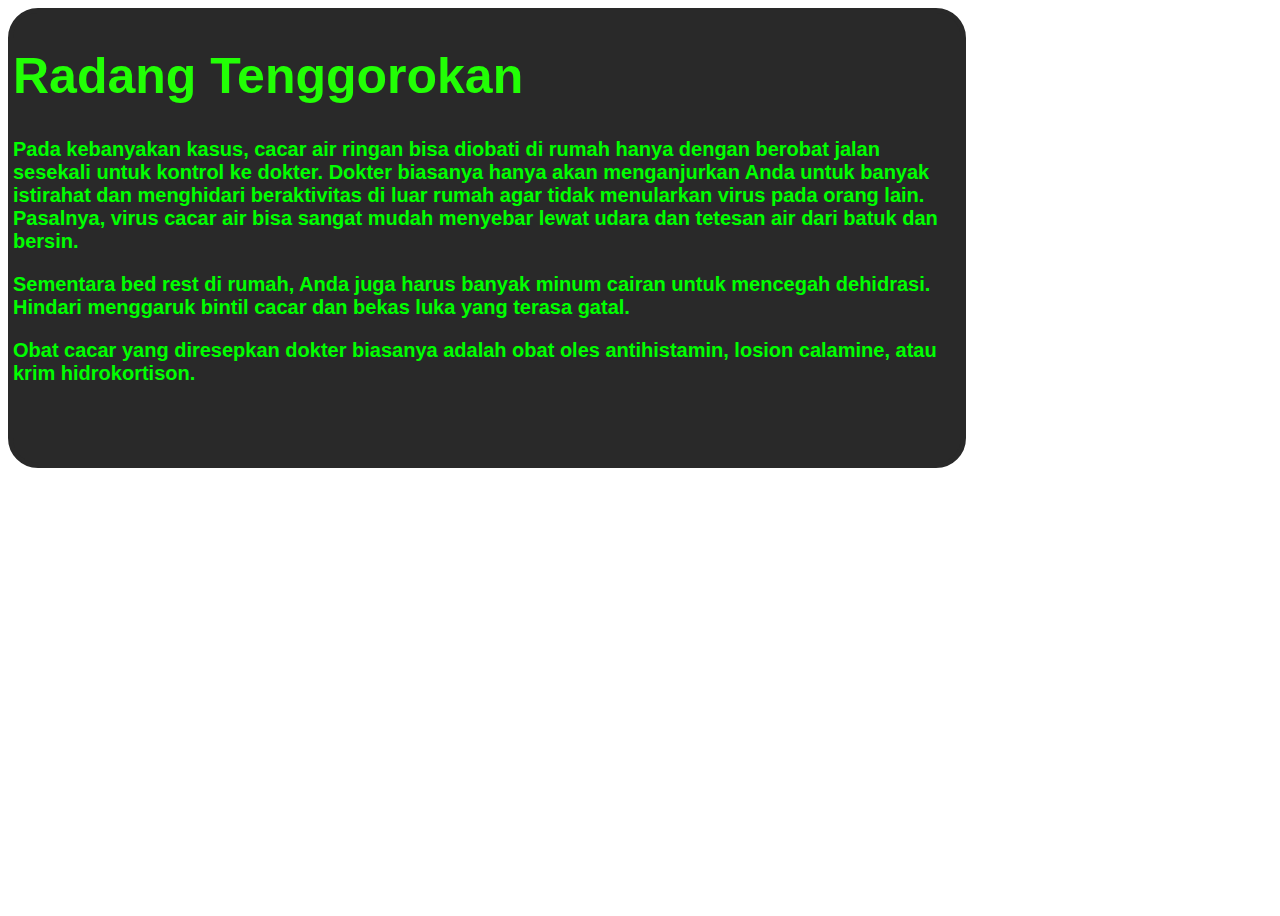
<file: cacar.html>
<html lang="en">
<head>
    <meta charset="UTF-8">
    <meta http-equiv="X-UA-Compatible" content="IE=edge">
    <meta name="viewport" content="width=device-width, initial-scale=1.0">
    <title>Document</title>
    <link rel="stylesheet" href="style.css">
</head>
<body>
        <div class="navigationpenyakit">
            <h1 class="penyakit1">Radang Tenggorokan</h1>
            <h3 class="penyakit2">Pada kebanyakan kasus, cacar air ringan bisa diobati di rumah hanya dengan berobat jalan sesekali untuk kontrol ke dokter. Dokter biasanya hanya akan menganjurkan Anda untuk banyak istirahat dan menghidari beraktivitas di luar rumah agar tidak menularkan virus pada orang lain. Pasalnya, virus cacar air bisa sangat mudah menyebar lewat udara dan tetesan air dari batuk dan bersin.
            </h3>
            <h3 class="penyakit2">
                Sementara bed rest di rumah, Anda juga harus banyak minum cairan untuk mencegah dehidrasi. Hindari menggaruk bintil cacar dan bekas luka yang terasa gatal.
            </h3>
            <h3 class="penyakit2">
                Obat cacar yang diresepkan dokter biasanya adalah obat oles antihistamin, losion calamine, atau krim hidrokortison. </h3>
</div>
</body>
</html>
</file>
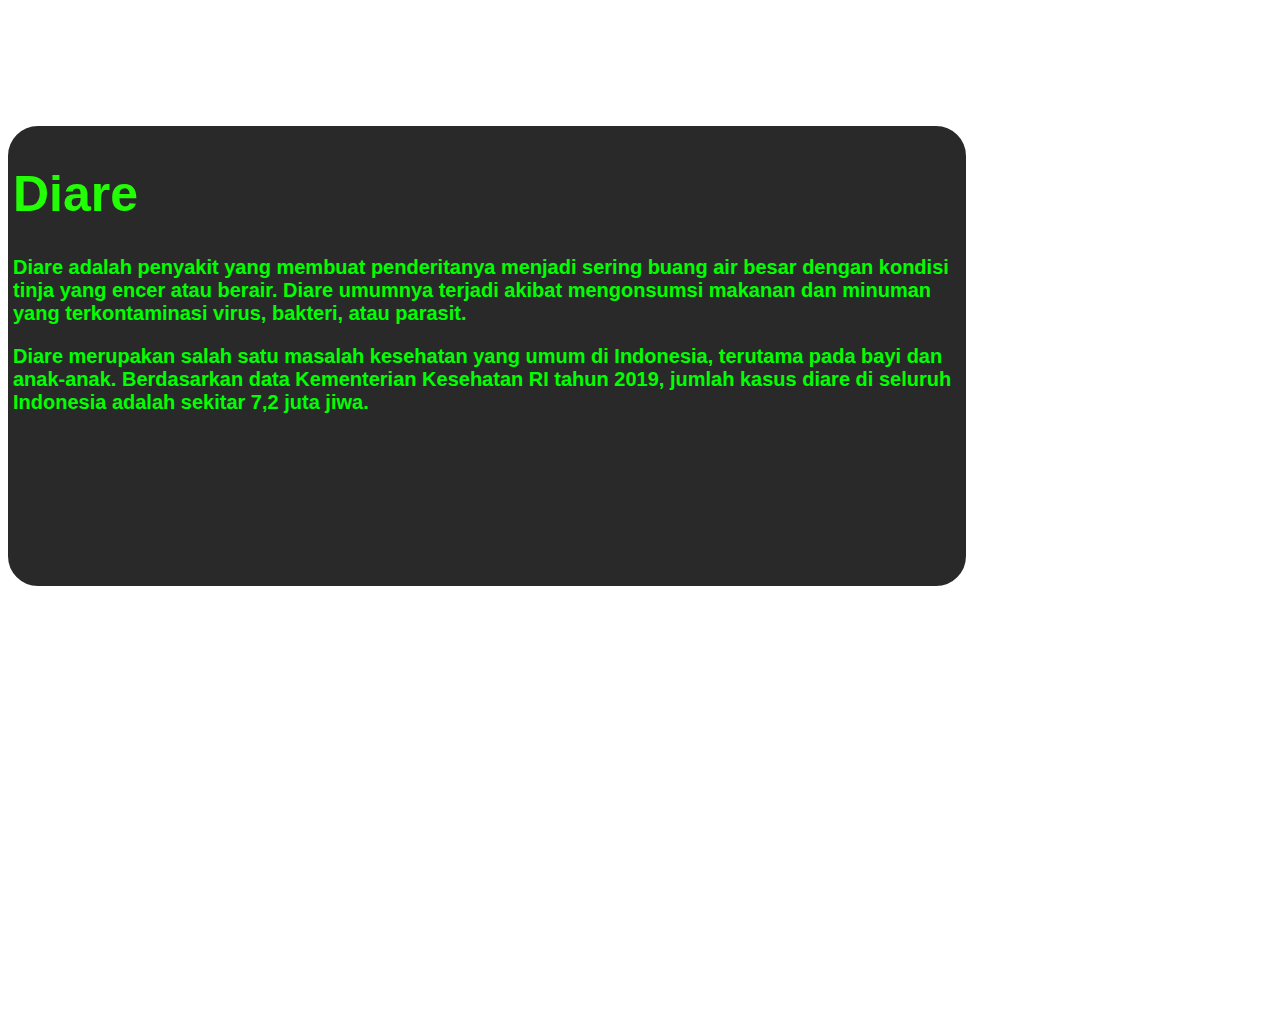
<file: diare.html>
<html lang="en">
<head>
    <meta charset="UTF-8">
    <meta http-equiv="X-UA-Compatible" content="IE=edge">
    <meta name="viewport" content="width=device-width, initial-scale=1.0">
    <title>Document</title>
    <link rel="stylesheet" href="style.css">
</head>
<body>
    <div class="containerpenyakit">
        <div class="navigationpenyakit">
            <h1 class="penyakit1">Diare</h1>
            <h3 class="penyakit2">Diare adalah penyakit yang membuat penderitanya menjadi sering buang air besar dengan kondisi tinja yang encer atau berair. 
                Diare umumnya terjadi akibat mengonsumsi makanan dan minuman yang terkontaminasi virus, bakteri, atau parasit.</h3>
            <h3 class="penyakit2">Diare merupakan salah satu masalah kesehatan yang umum di Indonesia, terutama pada bayi dan anak-anak. 
                Berdasarkan data Kementerian Kesehatan RI tahun 2019, jumlah kasus diare di seluruh Indonesia adalah sekitar 7,2 juta jiwa.</h3>
        </div>
    </div>
</body>
</html>
</file>
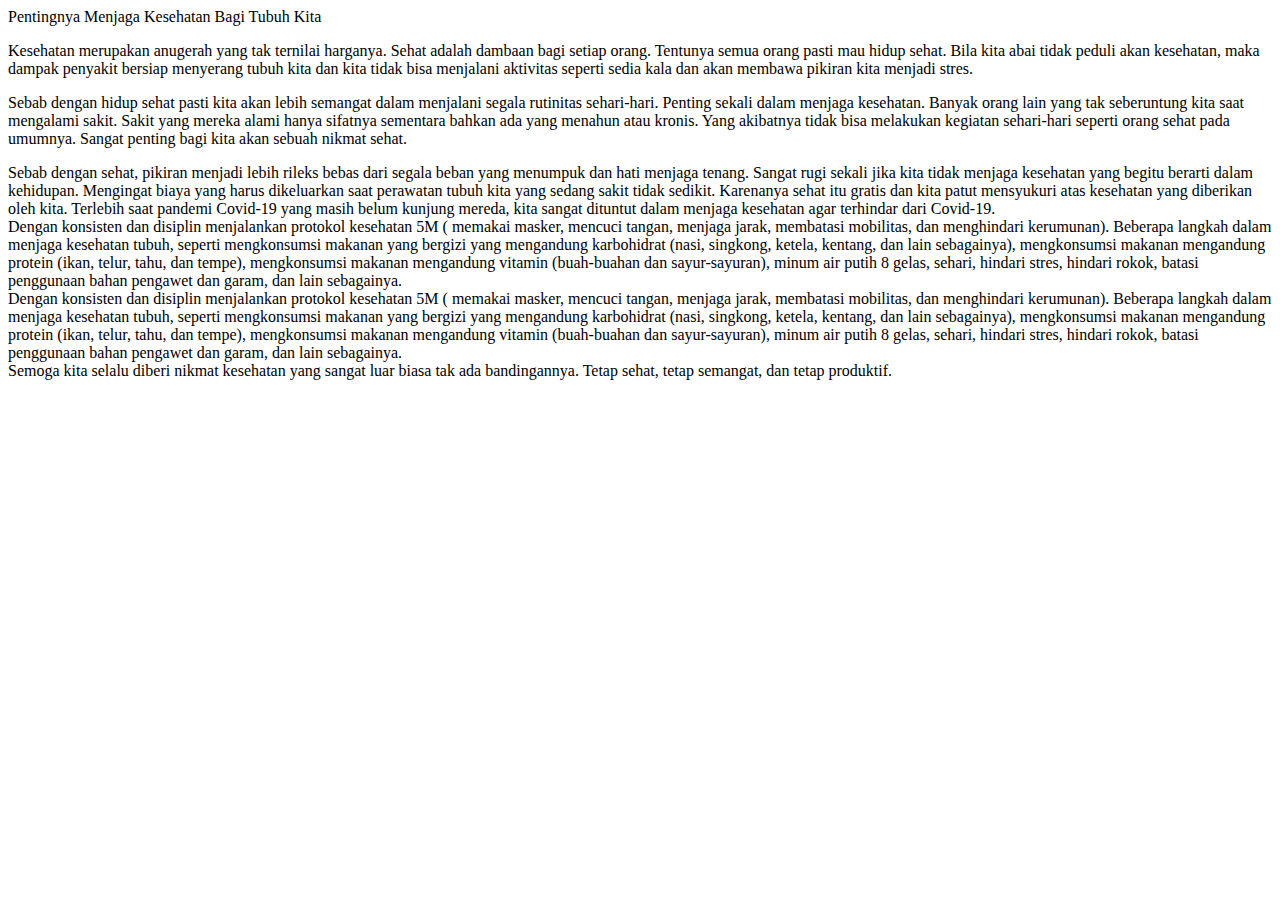
<file: hal1.html>
<html lang="en">
<head>
    <meta charset="UTF-8">
    <meta http-equiv="X-UA-Compatible" content="IE=edge">
    <meta name="viewport" content="width=device-width, initial-scale=1.0">
    <title>Document</title>
</head>
<body>
<div class="containerkesehatan">
<div class="textkesehatan1">Pentingnya Menjaga Kesehatan Bagi Tubuh Kita</div>
<p class="textkesehatan2">
    Kesehatan merupakan anugerah yang tak ternilai harganya. Sehat adalah dambaan bagi setiap orang. 
    Tentunya semua orang pasti mau hidup sehat. Bila kita abai tidak peduli akan kesehatan, maka dampak penyakit bersiap menyerang tubuh kita dan 
    kita tidak bisa menjalani aktivitas seperti sedia kala dan akan membawa pikiran kita menjadi stres.
</p>
<p class="textkesehatan2">
    Sebab dengan hidup sehat pasti kita akan lebih semangat dalam menjalani segala rutinitas sehari-hari. 
    Penting sekali dalam menjaga kesehatan. Banyak orang lain yang tak seberuntung kita saat mengalami sakit.

    Sakit yang mereka alami hanya sifatnya sementara bahkan ada yang menahun atau kronis. 
    Yang akibatnya tidak bisa melakukan kegiatan sehari-hari seperti orang sehat pada umumnya. 
    Sangat penting bagi kita akan sebuah nikmat sehat.
</p>
<div class="textkesehatan2">
    Sebab dengan sehat, pikiran menjadi lebih rileks bebas dari segala beban yang menumpuk dan hati menjaga tenang. 
    Sangat rugi sekali jika kita tidak menjaga kesehatan yang begitu berarti dalam kehidupan.

    Mengingat biaya yang harus dikeluarkan saat perawatan tubuh kita yang sedang sakit tidak sedikit. 
    Karenanya sehat itu gratis dan kita patut mensyukuri atas kesehatan yang diberikan oleh kita.
    Terlebih saat pandemi Covid-19 yang masih belum kunjung mereda, kita sangat dituntut dalam menjaga kesehatan agar terhindar dari Covid-19.
</div>
<div class="textkesehatan2">
    Dengan konsisten dan disiplin menjalankan protokol kesehatan 5M 
    ( memakai masker, mencuci tangan, menjaga jarak, membatasi mobilitas, dan menghindari kerumunan).

    Beberapa langkah dalam menjaga kesehatan tubuh, seperti mengkonsumsi makanan yang bergizi yang mengandung karbohidrat 
    (nasi, singkong, ketela, kentang, dan lain sebagainya), mengkonsumsi makanan mengandung protein (ikan, telur, tahu, dan tempe), 
    mengkonsumsi makanan mengandung vitamin (buah-buahan dan sayur-sayuran), minum air putih 8 gelas, sehari, hindari stres, hindari rokok, 
    batasi penggunaan bahan pengawet dan garam, dan lain sebagainya.
</div>
<div class="textkesehatan2">
    Dengan konsisten dan disiplin menjalankan protokol kesehatan 5M 
    ( memakai masker, mencuci tangan, menjaga jarak, membatasi mobilitas, dan menghindari kerumunan).

    Beberapa langkah dalam menjaga kesehatan tubuh, seperti mengkonsumsi makanan yang bergizi yang mengandung karbohidrat 
    (nasi, singkong, ketela, kentang, dan lain sebagainya), mengkonsumsi makanan mengandung protein (ikan, telur, tahu, dan tempe), 
    mengkonsumsi makanan mengandung vitamin (buah-buahan dan sayur-sayuran), minum air putih 8 gelas, sehari, hindari stres, hindari rokok, 
    batasi penggunaan bahan pengawet dan garam, dan lain sebagainya.
</div>
<div class="textkesehatan2">
    Semoga kita selalu diberi nikmat kesehatan yang sangat luar biasa tak ada bandingannya. 
    Tetap sehat, tetap semangat, dan tetap produktif.
</div>

<div class="textkesehatan2">
    
</div>
<div class="textkesehatan2">
    
</div>
</div>

</body>
</html>
</file>
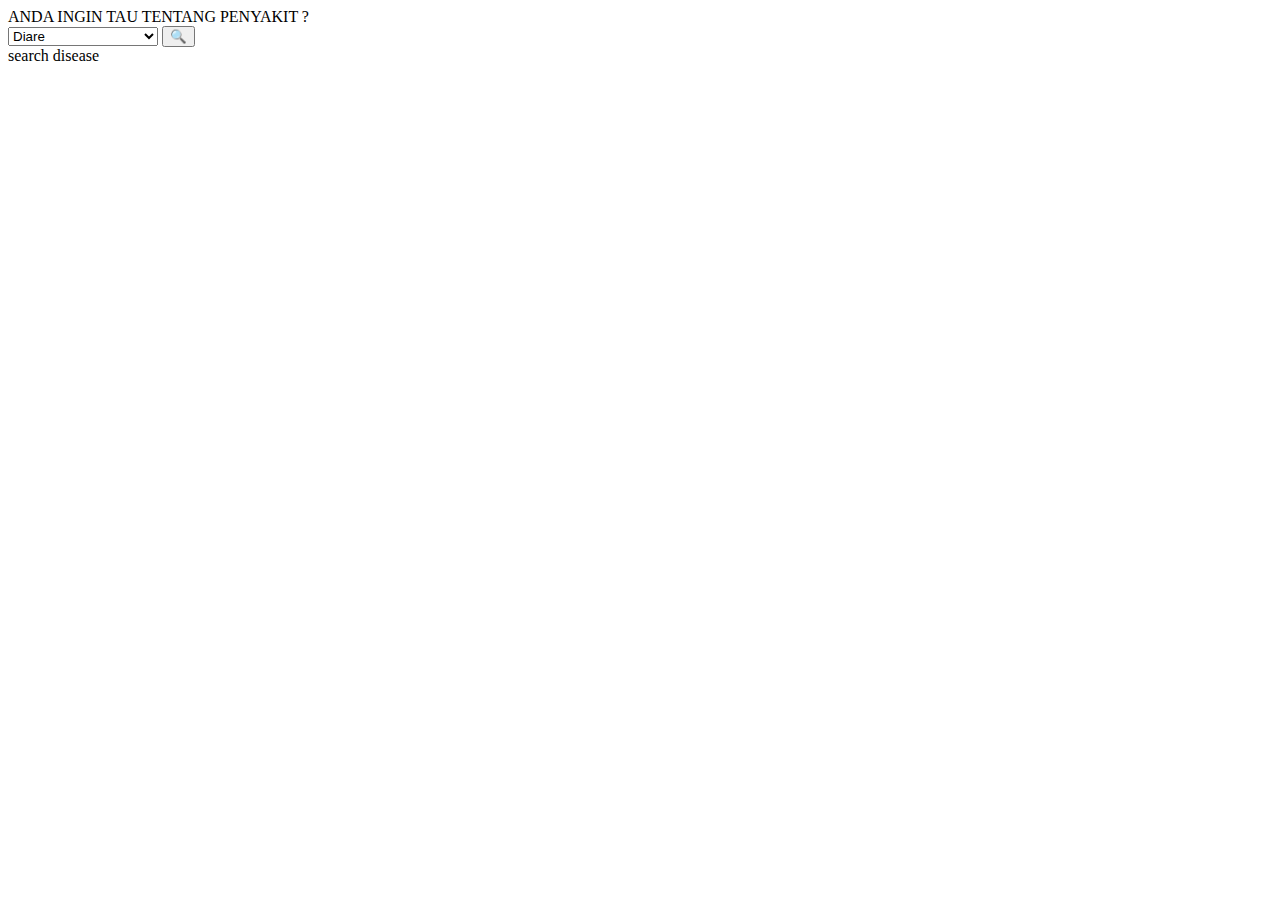
<file: hal2.html>
<html lang="en">
<head>
    <meta charset="UTF-8">
    <meta http-equiv="X-UA-Compatible" content="IE=edge">
    <meta name="viewport" content="width=device-width, initial-scale=1.0">
    <title>Document</title>
    <script src="jquery.js" type="text/javascript"></script>
    <script type="text/javascript">
        function setTampil(){
            var materi = $('#materi').val();
            if (materi == "diare")
                $("#hasil").load('diare.html');
            else if (materi == "tipes")
                $("#hasil").load('tipes.html');
            else if (materi == "radang")
                $("#hasil").load('radang.html');
            else if (materi == "maag")
                $("#hasil").load('maag.html');
            else if (materi == "cacar")
                $("#hasil").load('cacar.html');
            else
                $("#hasil").load('');
        }
    </script>
</head>
<body>
    <div class="containerkesehatan">
    <div class="text3">ANDA INGIN TAU TENTANG PENYAKIT ?</div>
    <div class="search-box">
    <select name="" id="materi" class="search-txt">
        <option value="diare">Diare</option>
        <option value="tipes">Tipes</option>
        <option value="radang">Radang Tenggorokan</option>
        <option value="maag">Maag</option>
        <option value="cacar">Cacar Air</option>
    </select>
        <button class="search-btn" href="#" onclick="setTampil();">🔍</button>
    </div>
    <div class="text4">search disease</div>
    </div>
    
</body>
</html>
</file>
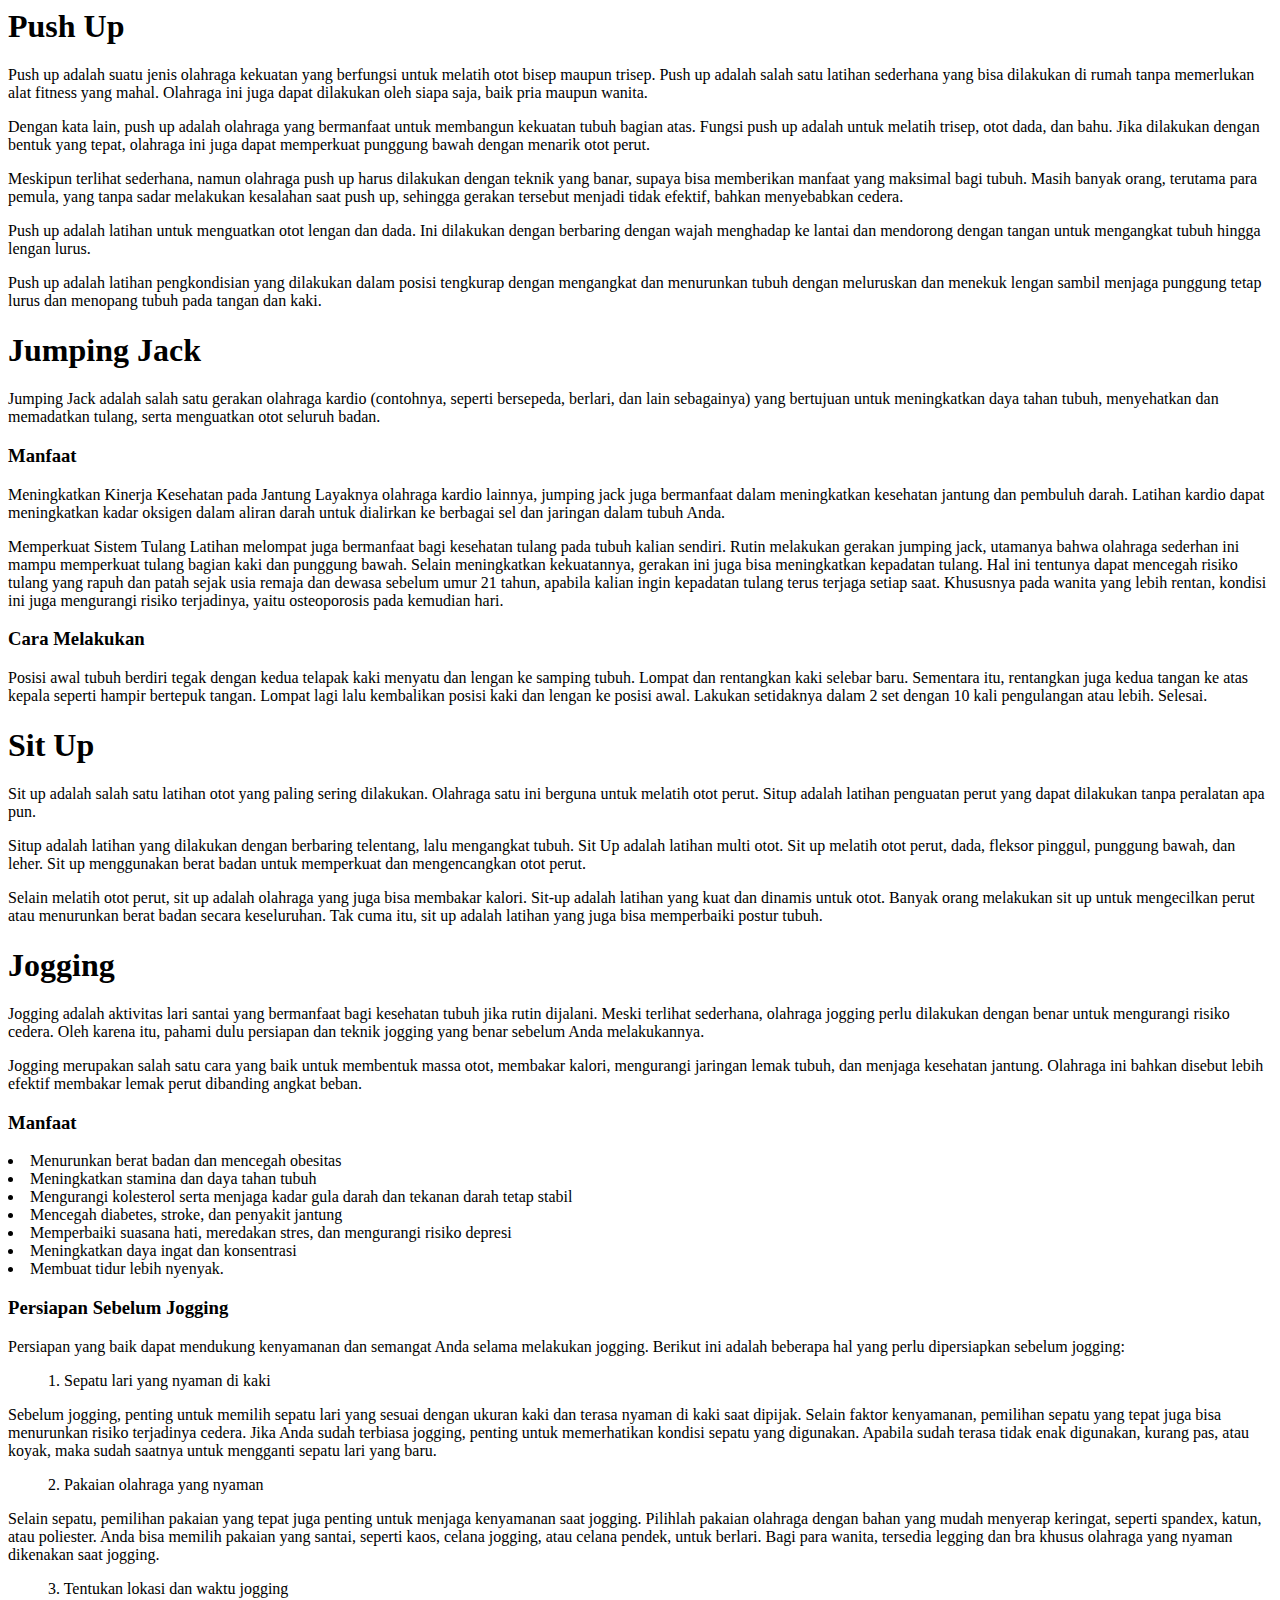
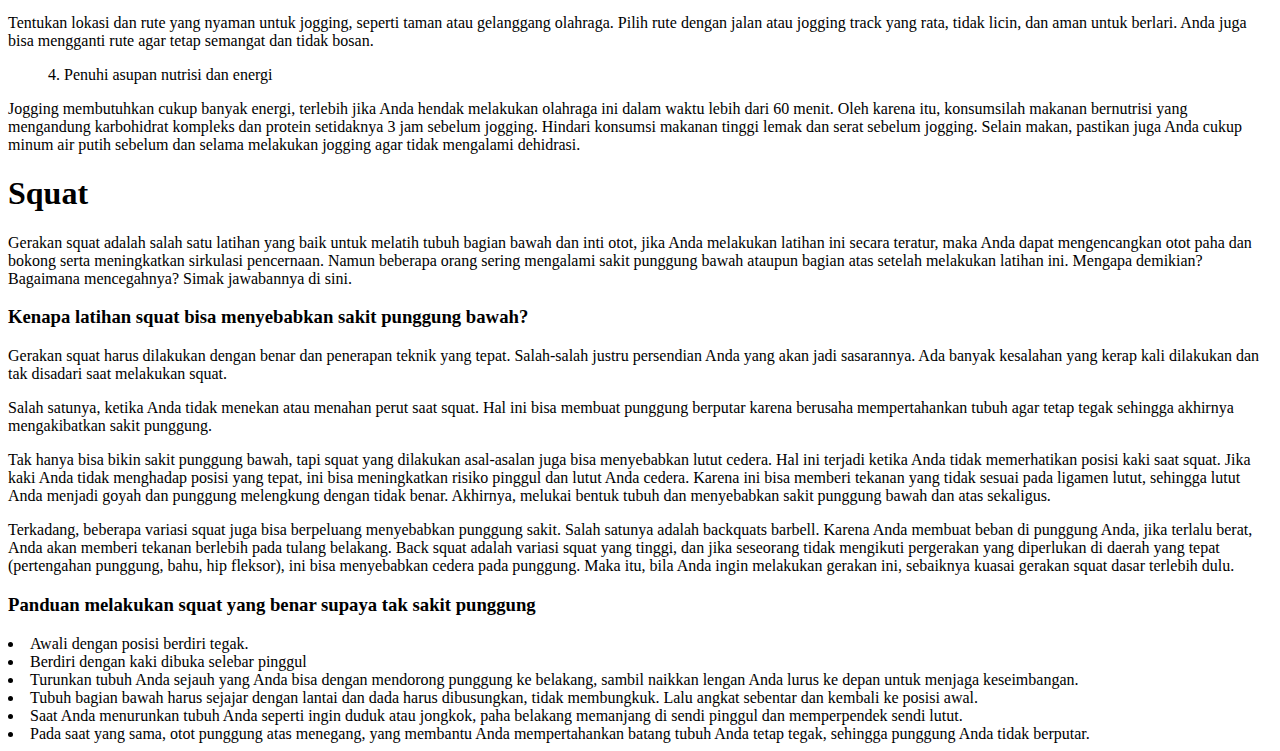
<file: hal3.html>
<html lang="en">
<head>
    <meta charset="UTF-8">
    <meta http-equiv="X-UA-Compatible" content="IE=edge">
    <meta name="viewport" content="width=device-width, initial-scale=1.0">
    <title>Document</title>
</head>
<body>
    <div class="containerhal3">
    <div class="hal3">
        <h1 class="text1hal3" >Push Up</h1>
        <div><p>
            Push up adalah suatu jenis olahraga kekuatan yang berfungsi untuk melatih otot bisep maupun trisep. 
            Push up adalah salah satu latihan sederhana yang bisa dilakukan di rumah tanpa memerlukan alat fitness yang mahal. 
            Olahraga ini juga dapat dilakukan oleh siapa saja, baik pria maupun wanita.
        </p>
        <p>
            Dengan kata lain,  push up adalah olahraga yang bermanfaat untuk membangun kekuatan tubuh bagian atas. 
            Fungsi push up adalah untuk melatih trisep, otot dada, dan bahu. Jika dilakukan dengan bentuk yang tepat, 
            olahraga ini juga dapat memperkuat punggung bawah dengan menarik otot perut.
        </p>  
        <p>
            Meskipun terlihat sederhana, namun olahraga push up harus dilakukan dengan teknik yang banar, 
            supaya bisa memberikan manfaat yang maksimal bagi tubuh. Masih banyak orang, terutama para pemula, 
            yang tanpa sadar melakukan kesalahan saat push up, sehingga gerakan tersebut menjadi tidak efektif, bahkan menyebabkan cedera.
        </p> 
        <p>
            Push up adalah latihan untuk menguatkan otot lengan dan dada. Ini dilakukan dengan berbaring dengan wajah 
            menghadap ke lantai dan mendorong dengan tangan untuk mengangkat tubuh hingga lengan lurus.
        </p> 
        <p>
            Push up adalah latihan pengkondisian yang dilakukan dalam posisi tengkurap dengan mengangkat dan 
            menurunkan tubuh dengan meluruskan dan menekuk lengan sambil menjaga punggung tetap lurus dan menopang tubuh pada tangan dan kaki.
        </p>
            
        </div>
    </div>
    <div class="hal3">
        <h1 class="text1hal3">Jumping Jack</h1>
        <div> 
            <p>Jumping Jack adalah salah satu gerakan olahraga kardio (contohnya, seperti bersepeda, berlari, dan lain sebagainya) 
                yang bertujuan untuk meningkatkan daya tahan tubuh, menyehatkan dan memadatkan tulang, serta menguatkan otot seluruh badan.</p>
        <h3>Manfaat</h3>
        <p>Meningkatkan Kinerja Kesehatan pada Jantung
            Layaknya olahraga kardio lainnya, jumping jack juga bermanfaat dalam meningkatkan kesehatan jantung dan pembuluh darah.
            
            Latihan kardio dapat meningkatkan kadar oksigen dalam aliran darah untuk dialirkan ke berbagai sel dan jaringan dalam tubuh Anda.</p>
        <p>Memperkuat Sistem Tulang
            Latihan melompat juga bermanfaat bagi kesehatan tulang pada tubuh kalian sendiri.
            
            Rutin melakukan gerakan jumping jack, utamanya bahwa olahraga sederhan ini mampu memperkuat tulang bagian kaki dan punggung bawah.
            
            Selain meningkatkan kekuatannya, gerakan ini juga bisa meningkatkan kepadatan tulang.
            
            Hal ini tentunya dapat mencegah risiko tulang yang rapuh dan patah sejak usia remaja dan dewasa sebelum umur 21 tahun, apabila kalian ingin kepadatan tulang terus terjaga setiap saat.
            
            Khususnya pada wanita yang lebih rentan, kondisi ini juga mengurangi risiko terjadinya, yaitu osteoporosis pada kemudian hari.</p>
        <h3>Cara Melakukan</h3>
        <p>Posisi awal tubuh berdiri tegak dengan kedua telapak kaki menyatu dan lengan ke samping tubuh.
            Lompat dan rentangkan kaki selebar baru.
            Sementara itu, rentangkan juga kedua tangan ke atas kepala seperti hampir bertepuk tangan.
            Lompat lagi lalu kembalikan posisi kaki dan lengan ke posisi awal.
            Lakukan setidaknya dalam 2 set dengan 10 kali pengulangan atau lebih.
            Selesai.</p>
        </div>

    </div>
    <div class="hal3">
        <h1 class="text1hal3">Sit Up</h1>
        <div><p>
            Sit up adalah salah satu latihan otot yang paling sering dilakukan. 
            Olahraga satu ini berguna untuk melatih otot perut. Situp adalah latihan 
            penguatan perut yang dapat dilakukan tanpa peralatan apa pun.
        </p>
        <p>Situp adalah latihan yang dilakukan dengan berbaring telentang, lalu mengangkat tubuh. 
            Sit Up adalah latihan multi otot. Sit up melatih otot perut, dada, fleksor pinggul, punggung bawah, dan leher. 
            Sit up menggunakan berat badan untuk memperkuat dan mengencangkan otot perut.</p>
        <p>Selain melatih otot perut, sit up adalah olahraga yang juga bisa membakar kalori.
             Sit-up adalah latihan yang kuat dan dinamis untuk otot. Banyak orang melakukan sit up untuk 
            mengecilkan perut atau menurunkan berat badan secara keseluruhan. 
            Tak cuma itu, sit up adalah latihan yang juga bisa memperbaiki postur tubuh.</p>
        </div>
    </div>
    <div class="hal3">
        <h1 class="text1hal3">Jogging</h1>
        <div><p>
            Jogging adalah aktivitas lari santai yang bermanfaat bagi kesehatan tubuh jika rutin dijalani. 
            Meski terlihat sederhana, olahraga jogging perlu dilakukan dengan benar untuk mengurangi risiko cedera. 
            Oleh karena itu, pahami dulu persiapan dan teknik jogging yang benar sebelum Anda melakukannya.
        </p>
        <p>Jogging merupakan salah satu cara yang baik untuk membentuk massa otot, membakar kalori, mengurangi jaringan lemak tubuh, dan
            menjaga kesehatan jantung. Olahraga ini bahkan disebut lebih efektif membakar lemak perut dibanding angkat beban.</p>
        <h3>Manfaat</h3>
        <p>
            <li>Menurunkan berat badan dan mencegah obesitas</li>
            <li>Meningkatkan stamina dan daya tahan tubuh</li>
            <li>Mengurangi kolesterol serta menjaga kadar gula darah dan tekanan darah tetap stabil</li>
            <li>Mencegah diabetes, stroke, dan penyakit jantung</li>
            <li>Memperbaiki suasana hati, meredakan stres, dan mengurangi risiko depresi</li>
            <li>Meningkatkan daya ingat dan konsentrasi</li>
            <li>Membuat tidur lebih nyenyak.</li>
        </p>
        <h3>Persiapan Sebelum Jogging</h3>
        <p>Persiapan yang baik dapat mendukung kenyamanan dan semangat Anda selama melakukan jogging. 
            Berikut ini adalah beberapa hal yang perlu dipersiapkan sebelum jogging:
        </p>
        <ul>1. Sepatu lari yang nyaman di kaki</ul>
        <p>Sebelum jogging, penting untuk memilih sepatu lari yang sesuai dengan ukuran kaki dan terasa nyaman di kaki saat dipijak. Selain faktor kenyamanan, pemilihan sepatu yang tepat juga bisa menurunkan risiko terjadinya cedera.
        Jika Anda sudah terbiasa jogging, penting untuk memerhatikan kondisi sepatu yang digunakan. Apabila sudah terasa tidak enak digunakan, kurang pas, atau koyak, maka sudah saatnya untuk mengganti sepatu lari yang baru.
        </p>
        <ul>2. Pakaian olahraga yang nyaman</ul>
        <p>Selain sepatu, pemilihan pakaian yang tepat juga penting untuk menjaga kenyamanan saat jogging. 
        Pilihlah pakaian olahraga dengan bahan yang mudah menyerap keringat, seperti spandex, katun, atau poliester.

        Anda bisa memilih pakaian yang santai, seperti kaos, celana jogging, atau celana pendek, untuk berlari. Bagi para wanita, 
        tersedia legging dan bra khusus olahraga yang nyaman dikenakan saat jogging.
        </p>
        <ul>3. Tentukan lokasi dan waktu jogging</ul>
        <p>
            Tentukan lokasi dan rute yang nyaman untuk jogging, seperti taman atau gelanggang olahraga. 
            Pilih rute dengan jalan atau jogging track yang rata, tidak licin, dan aman untuk berlari. 
            Anda juga bisa mengganti rute agar tetap semangat dan tidak bosan.
        </p>
        <ul>
            4. Penuhi asupan nutrisi dan energi</ul>
        <p>
        Jogging membutuhkan cukup banyak energi, terlebih jika Anda hendak melakukan olahraga ini dalam waktu lebih dari 60 menit. 
        Oleh karena itu, konsumsilah makanan bernutrisi yang mengandung karbohidrat kompleks dan protein setidaknya 3 jam sebelum jogging. 
        Hindari konsumsi makanan tinggi lemak dan serat sebelum jogging.
        Selain makan, pastikan juga Anda cukup minum air putih sebelum dan selama melakukan jogging agar tidak mengalami dehidrasi.
        
        </p>
    
    </div>
    </div>
    <div class="hal3">
        <h1 class="text1hal3">Squat</h1>
        <div><p>
            Gerakan squat adalah salah satu latihan yang baik untuk melatih tubuh bagian bawah dan inti otot, 
            jika Anda melakukan latihan ini secara teratur, maka Anda dapat mengencangkan otot paha dan bokong serta meningkatkan sirkulasi pencernaan. 
            Namun beberapa orang sering mengalami sakit punggung bawah ataupun bagian atas setelah melakukan latihan ini. 
            Mengapa demikian? Bagaimana mencegahnya? Simak jawabannya di sini.
        </p>
        <h3>Kenapa latihan squat bisa menyebabkan sakit punggung bawah?</h3>
        <p>Gerakan squat harus dilakukan dengan benar dan penerapan teknik yang tepat. Salah-salah justru persendian Anda yang akan jadi sasarannya. 
            Ada banyak kesalahan yang kerap kali dilakukan dan tak disadari saat melakukan squat.</p>
        <p>Salah satunya, ketika Anda tidak menekan atau menahan perut saat squat. 
            Hal ini bisa membuat punggung berputar karena berusaha mempertahankan 
            tubuh agar tetap tegak sehingga akhirnya mengakibatkan sakit punggung.</p>
        <p>Tak hanya bisa bikin sakit punggung bawah, tapi squat yang dilakukan asal-asalan juga bisa menyebabkan lutut cedera. 
            Hal ini terjadi ketika Anda tidak memerhatikan posisi kaki saat squat.
            Jika kaki Anda tidak menghadap posisi yang tepat, ini bisa meningkatkan risiko pinggul dan lutut Anda cedera. 
            Karena ini bisa memberi tekanan yang tidak sesuai pada ligamen lutut, sehingga lutut Anda menjadi 
            goyah dan punggung melengkung dengan tidak benar. Akhirnya, melukai bentuk tubuh dan menyebabkan sakit punggung bawah dan atas sekaligus.</p>
        <p>Terkadang, beberapa variasi squat juga bisa berpeluang menyebabkan punggung sakit. Salah satunya adalah backquats barbell. Karena Anda membuat beban di punggung Anda, jika terlalu berat, Anda akan memberi tekanan berlebih pada tulang belakang.

            Back squat adalah variasi squat yang tinggi, dan jika seseorang tidak mengikuti pergerakan yang diperlukan di daerah yang tepat 
            (pertengahan punggung, bahu, hip fleksor), ini bisa menyebabkan cedera pada punggung. Maka itu, bila Anda ingin melakukan gerakan ini, 
            sebaiknya kuasai gerakan squat dasar terlebih dulu.</p>
        <h3>Panduan melakukan squat yang benar supaya tak sakit punggung</h3>
        <p></p>
        <li>Awali dengan posisi berdiri tegak.</li>
        <li>Berdiri dengan kaki dibuka selebar pinggul</li>
        <li>Turunkan tubuh Anda sejauh yang Anda bisa dengan mendorong punggung ke belakang, sambil naikkan lengan Anda lurus ke depan untuk menjaga keseimbangan.</li>
        <li>Tubuh bagian bawah harus sejajar dengan lantai dan dada harus dibusungkan, tidak membungkuk. Lalu angkat sebentar dan kembali ke posisi awal.</li>
        <li>Saat Anda menurunkan tubuh Anda seperti ingin duduk atau jongkok, paha belakang memanjang di sendi pinggul dan memperpendek sendi lutut.</li>
        <li>Pada saat yang sama, otot punggung atas menegang, yang membantu Anda mempertahankan batang tubuh Anda tetap tegak, sehingga punggung Anda tidak berputar.</li>
    </div>
    </div>
    </div>
    
</body>
</html>
</file>
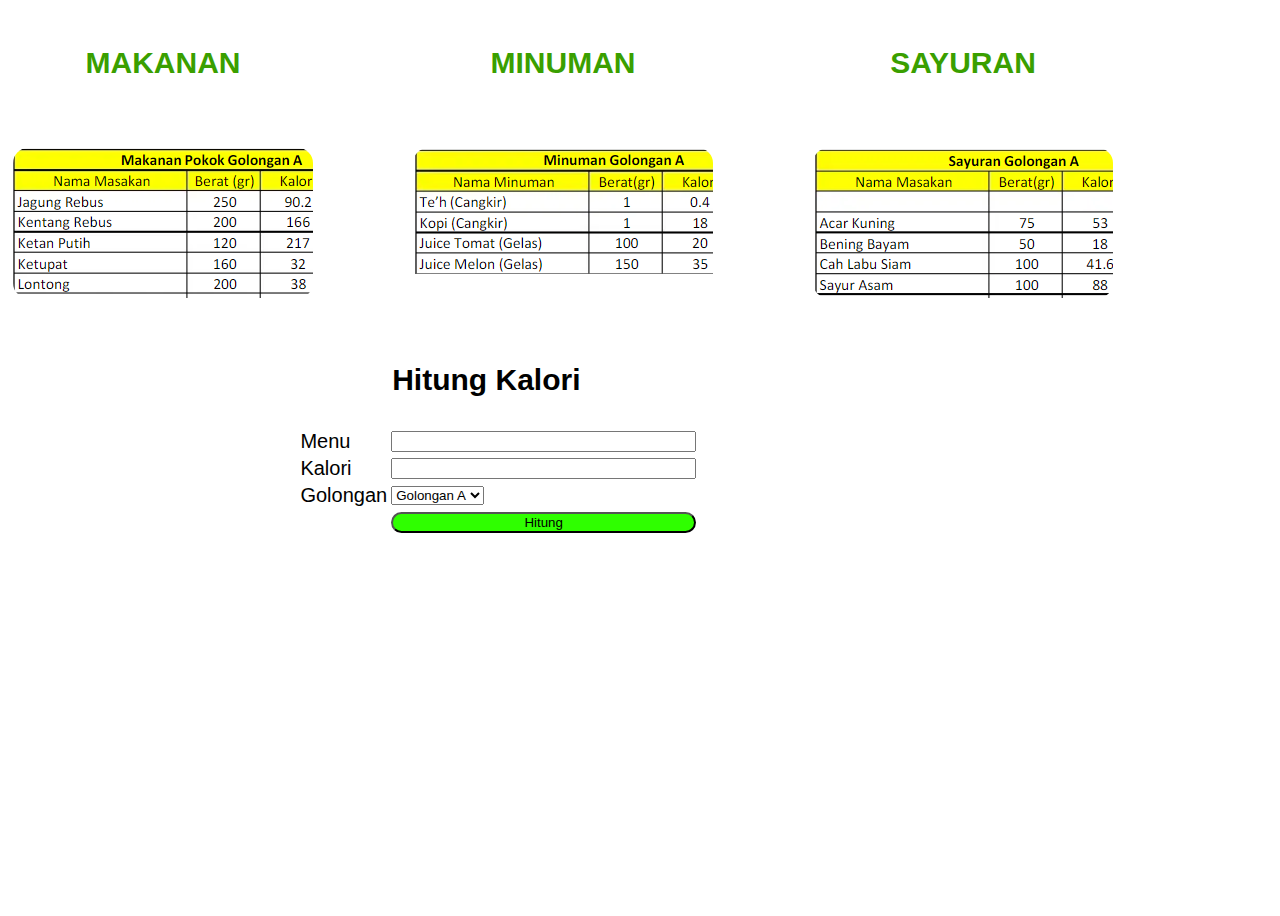
<file: hal4.html>
<html lang="en">
<head>
    <meta charset="UTF-8">
    <meta http-equiv="X-UA-Compatible" content="IE=edge">
    <meta name="viewport" content="width=device-width, initial-scale=1.0">
    <title>Document</title>
    <link rel="stylesheet" href="style.css">
    <script>
        let matakuliah = [];
        let tambah = () => {
            var mk = document.getElementById('mk').value;
            var sks = document.getElementById('sks').value;
            var nilai = document.getElementById('nilai').value;
            var dataBaru = [mk, sks, nilai];
            document.getElementById('mk').value = '';
            document.getElementById('sks').value = '';
            document.getElementById('nilai').value = '';
            matakuliah.push(dataBaru);
            tampilkan();
        };

        var hitungIp = () => {
            var total = 0;
            var totalSks = 0;
            for (var i = 0; i < matakuliah.length; i++) {
                var nilai = matakuliah[i][2];
                var sks = matakuliah[i][1];
                if (nilai == 'A') {
                    total += (0*sks);
                }
                totalSks += parseInt(sks);
            }
            var ip = parseFloat(total+totalSks);
            return ip;
        };

        let tampilkan = () => {
            let tabel = "<table cellpadding='5' cellspacing='0' border='1'>" +
                "<tr><td>Menu</td><td>Kalori</td><td>Golongan</td><td>Hapus</td></tr>";
            for (var i = 0; i < matakuliah.length; i++) {
                tabel += "<tr>";
                for (var j = 0; j < matakuliah[i].length; j++) {
                    tabel += "<td>" + matakuliah[i][j] + "</td>";
                }
                tabel += "<td><button onclick='hapus(" + i + ")'>Hapus</button></td>";
            }
            tabel += "<tr><td colspan='2'>Jumlah Kalori</td><td colspan='2'>"+ hitungIp() +"</td></tr>";
            document.getElementById('hasil2').innerHTML = tabel;
        };
        let hapus = (i) => {
            matakuliah.splice(i, 1);
            tampilkan();
        }

    </script>
</head>
<body>
    <div class=" calories">
        <div class="calories1"><div class="textmakanan">MAKANAN</div></div>
        <div class="calories1"><div class="textmakanan">MINUMAN</div></div>
        <div class="calories1"><div class="textmakanan">SAYURAN</div></div>
        </div>

    </div>
    <div class=" calories">
        <div class="calories2"><img src="makanan.png" alt=""></div>
        <div class="calories2"><img src="minuman.png" alt=""></div>
        <div class="calories2"><img src="sayur.png" alt=""></div>
    </div>

    <div class="calories3">
    <h3 class="hitungkalori">Hitung Kalori</h3>
    <table class="hitungkalori1">
        <tr>
            <td>Menu</td><td><input id="mk" size="35"></td>
        </tr>
        <tr>
            <td>Kalori</td><td><input id="sks" size="35"></td>
        </tr>
        <tr>
            <td>Golongan</td>
            <td>
                <select name="" id="nilai">
                    <option value="A" size="35">Golongan A</option>
            </td>
        </tr>
        <tr>
            <td>&nbsp;</td><td><button class="bhitungkalori" onclick="tambah()">Hitung</button></td>
        </tr>
        <table>
            <div id="hasil2" class="hasil2"></div>
        
        </table>
    </table>
</div>

</body>
</html>
</file>
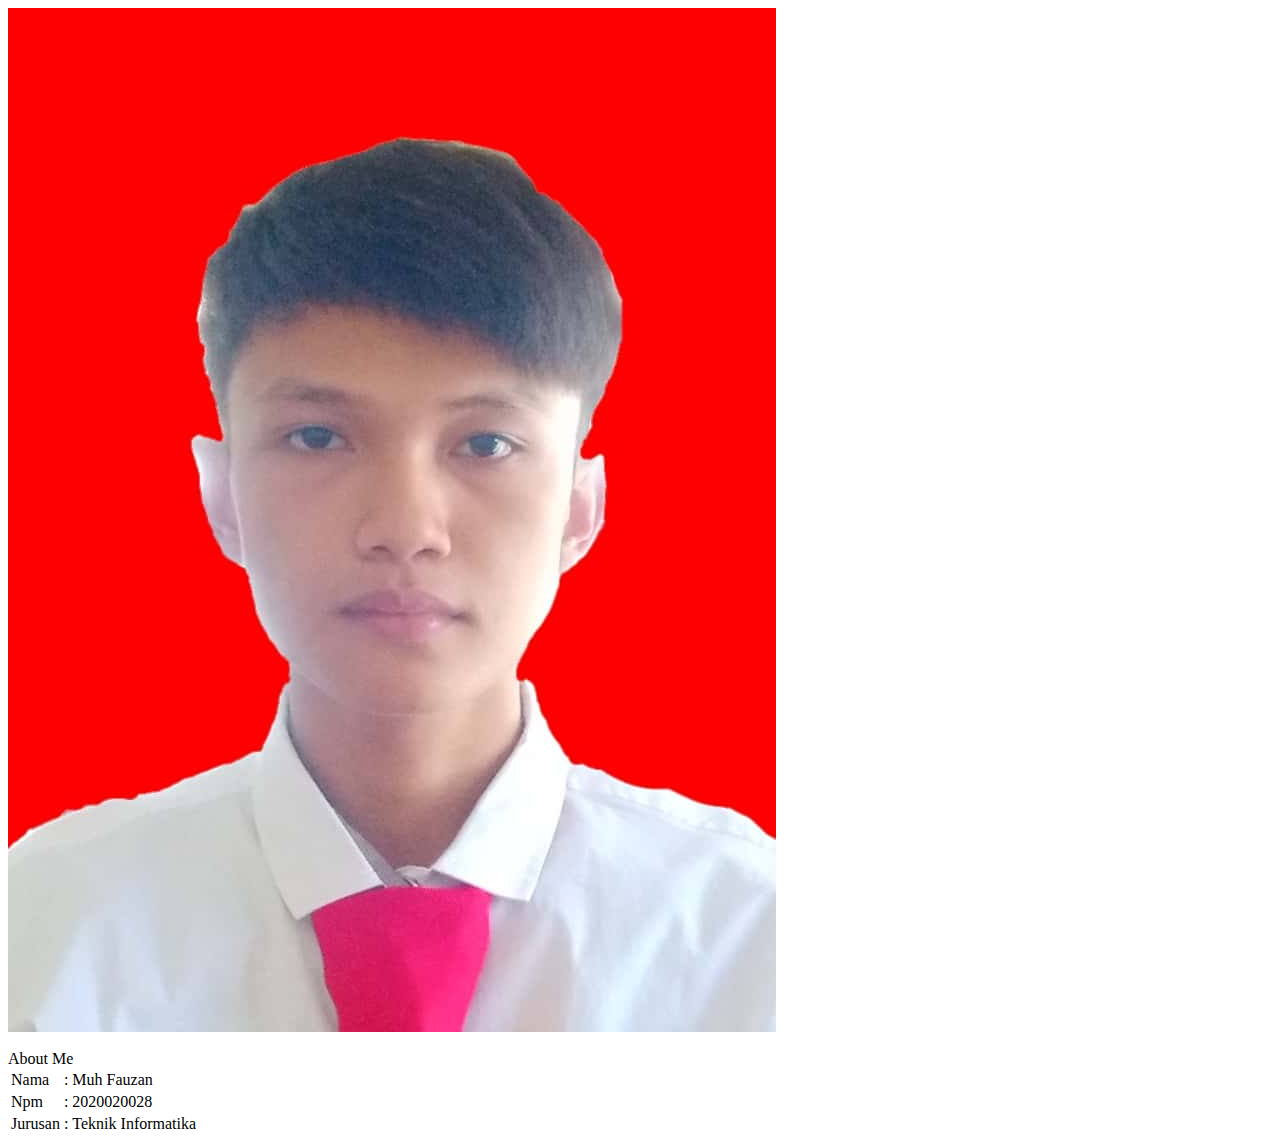
<file: hal5.html>
<html lang="en">
<head>
    <meta charset="UTF-8">
    <meta http-equiv="X-UA-Compatible" content="IE=edge">
    <meta name="viewport" content="width=device-width, initial-scale=1.0">
    <title>Document</title>
</head>
<body>
    <div>
    <img class="fotoprofil" src="wajah.jpg" alt=""> 
    </div><br>
    <div class="profil">
        <div class="dataprofil">
            <div class="textprofil">About Me</div>
            <table class="textprofil2">
                <tr>
                    <td>Nama</td><td>:</td><td>Muh Fauzan</td>
                </tr>
                <tr>
                    <td>Npm</td><td>:</td><td>2020020028</td>
                </tr>
                <tr>
                    <td>Jurusan</td><td>:</td><td>Teknik Informatika</td>
                </tr>
        </table>
        </div>
        <div class="dataprofil2">
            <table class="textprofil2">
        </div>
    </div>  
</body>
</html>
</file>
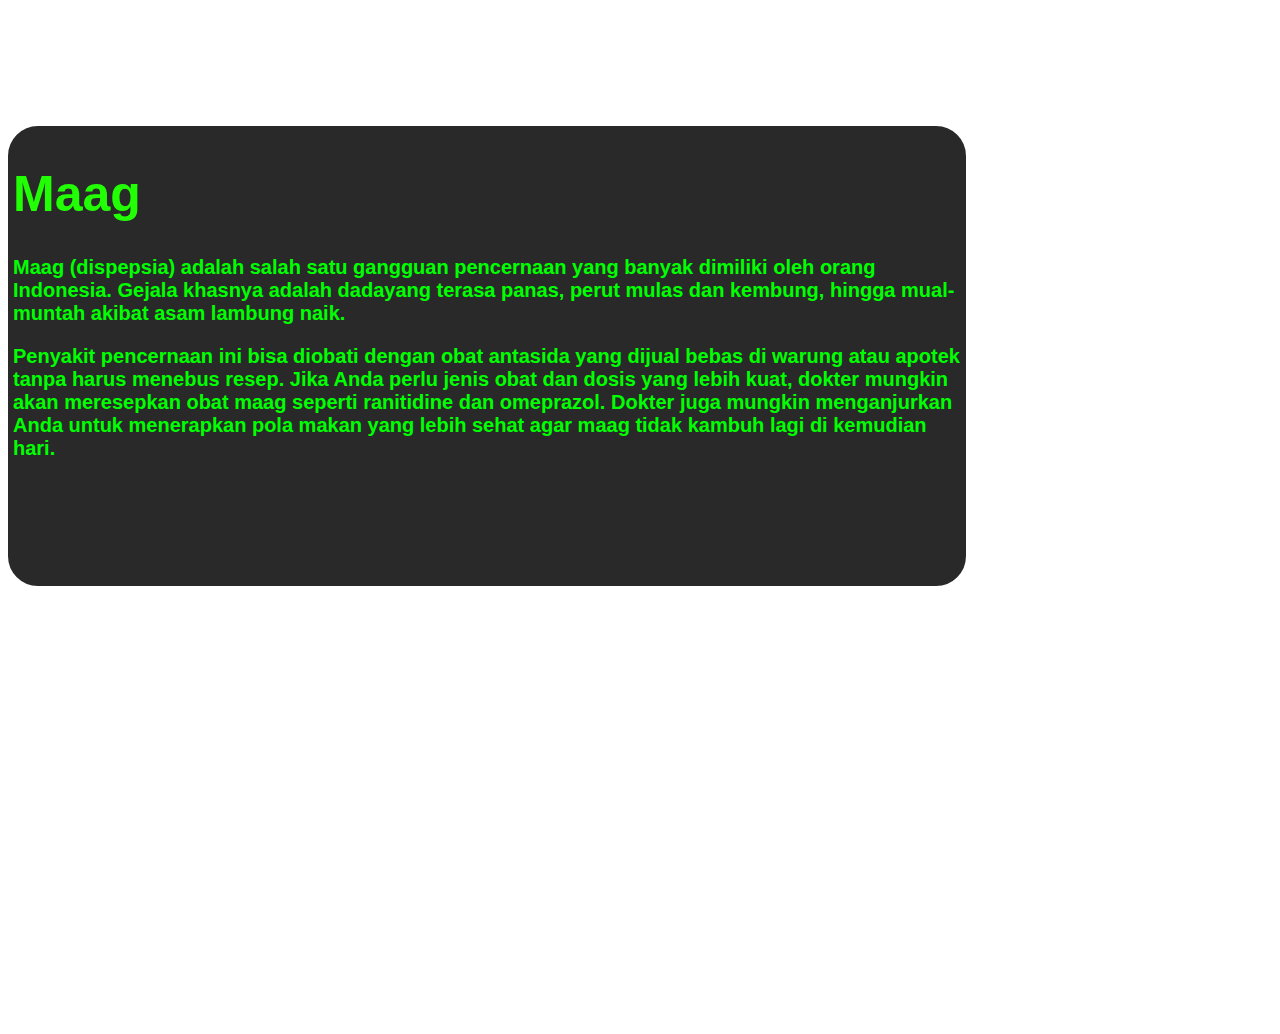
<file: maag.html>
<html lang="en">
<head>
    <meta charset="UTF-8">
    <meta http-equiv="X-UA-Compatible" content="IE=edge">
    <meta name="viewport" content="width=device-width, initial-scale=1.0">
    <title>Document</title>
    <link rel="stylesheet" href="style.css">
</head>
<body>
    <div class="containerpenyakit">
        <div class="navigationpenyakit">
            <h1 class="penyakit1">Maag</h1>
            <h3 class="penyakit2">Maag (dispepsia) adalah salah satu gangguan pencernaan yang banyak dimiliki oleh orang Indonesia. Gejala khasnya adalah dadayang terasa panas, perut mulas dan kembung, hingga mual-muntah akibat asam lambung naik.
            </h3>
            <h3 class="penyakit2">Penyakit pencernaan ini bisa diobati dengan obat antasida yang dijual bebas di warung atau apotek tanpa harus menebus resep. Jika Anda perlu jenis obat dan dosis yang lebih kuat, dokter mungkin akan meresepkan obat maag seperti ranitidine dan omeprazol. Dokter juga mungkin menganjurkan Anda untuk menerapkan pola makan yang lebih sehat agar maag tidak kambuh lagi di kemudian hari.</div>
    </div>
</body>
</html>
</file>
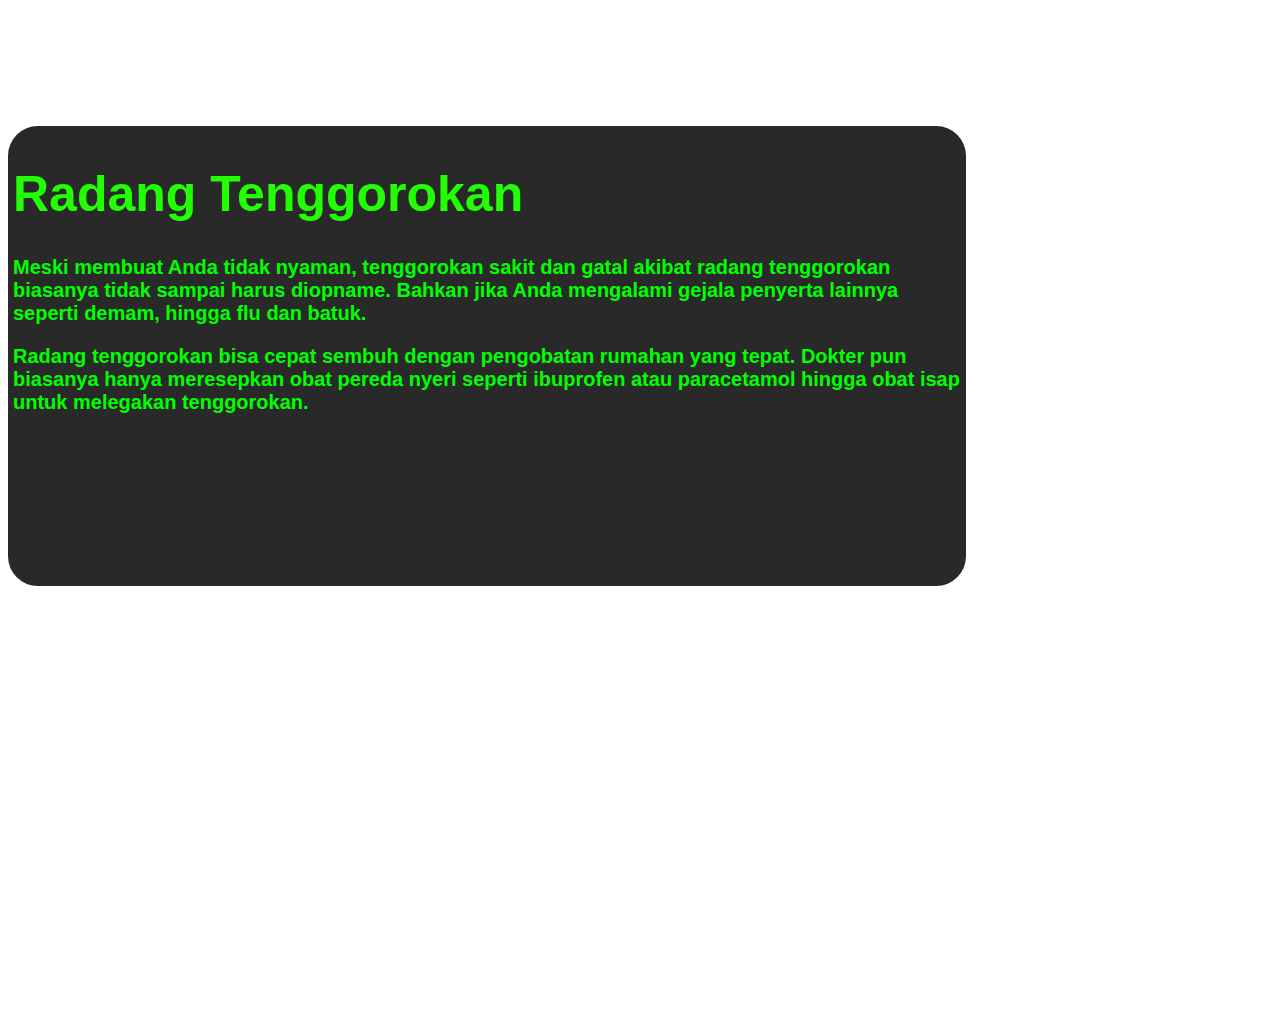
<file: radang.html>
<html lang="en">
<head>
    <meta charset="UTF-8">
    <meta http-equiv="X-UA-Compatible" content="IE=edge">
    <meta name="viewport" content="width=device-width, initial-scale=1.0">
    <title>Document</title>
    <link rel="stylesheet" href="style.css">
</head>
<body>
    <div class="containerpenyakit">
        <div class="navigationpenyakit">
            <h1 class="penyakit1">Radang Tenggorokan</h1>
            <h3 class="penyakit2">
                Meski membuat Anda tidak nyaman, tenggorokan sakit dan gatal akibat radang tenggorokan biasanya tidak sampai harus diopname. Bahkan jika Anda mengalami gejala penyerta lainnya seperti demam, hingga flu dan batuk.
            </h3>
            <h3 class="penyakit2">
                Radang tenggorokan bisa cepat sembuh dengan pengobatan rumahan yang tepat. Dokter pun biasanya hanya meresepkan obat pereda nyeri seperti ibuprofen atau paracetamol hingga obat isap untuk melegakan tenggorokan.
            </h3>
</div>
    </div>
</body>
</html>
</file>
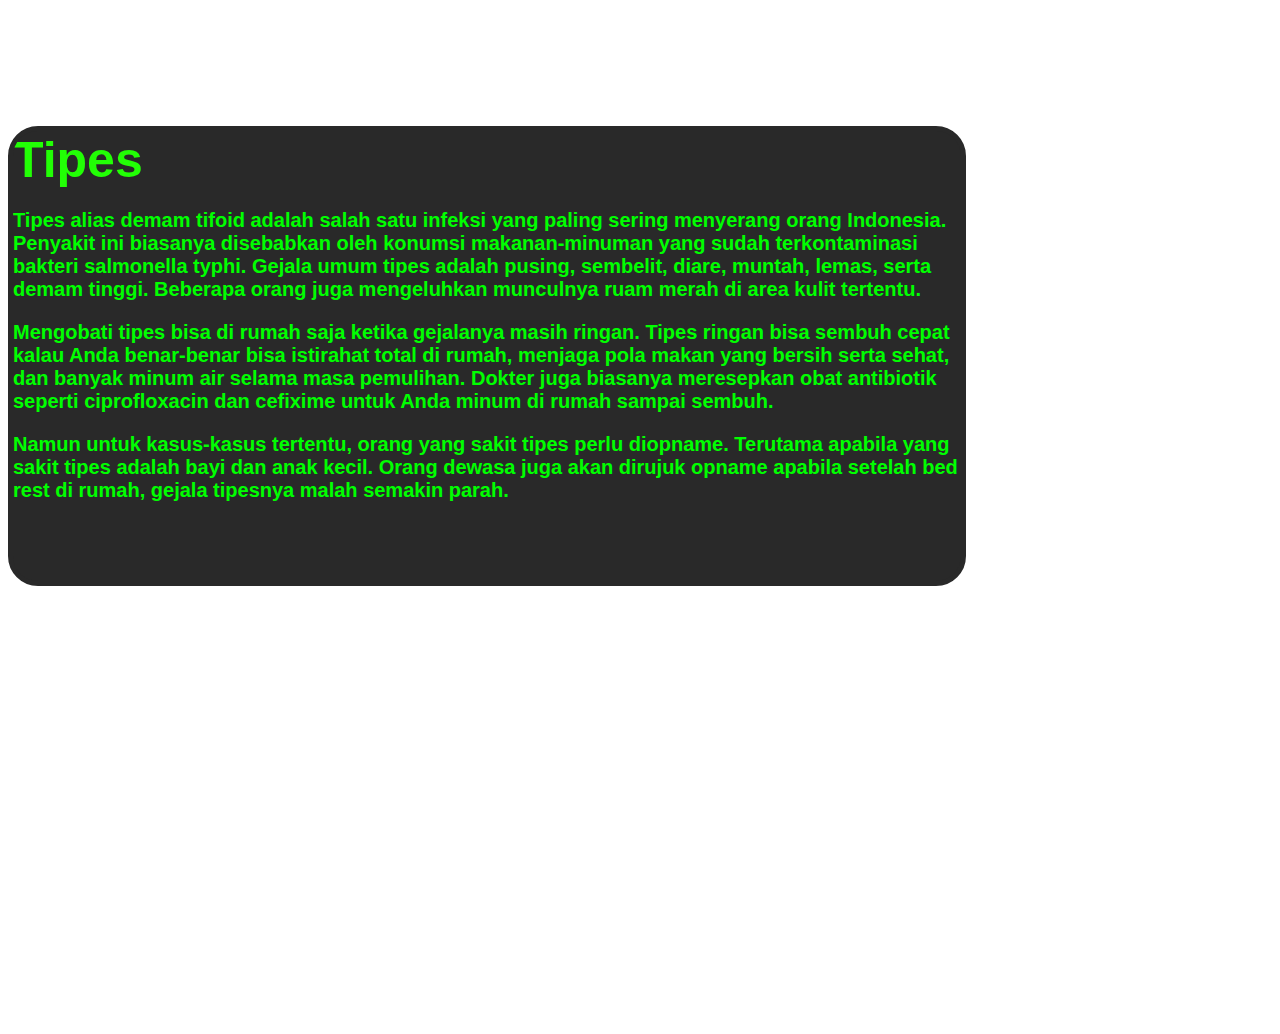
<file: tipes.html>
<html lang="en">
<head>
    <meta charset="UTF-8">
    <meta http-equiv="X-UA-Compatible" content="IE=edge">
    <meta name="viewport" content="width=device-width, initial-scale=1.0">
    <title>Document</title>
    <link rel="stylesheet" href="style.css">
</head>
<body>
    <div class="containerpenyakit">
        <div class="navigationpenyakit">
            <div class="penyakit1">Tipes</div>
            <p class="penyakit2">Tipes alias demam tifoid adalah salah satu infeksi yang paling sering menyerang orang Indonesia. 
                Penyakit ini biasanya disebabkan oleh konumsi makanan-minuman yang sudah terkontaminasi bakteri salmonella typhi. 
                Gejala umum tipes adalah pusing, sembelit, diare, muntah, lemas, serta demam tinggi. Beberapa orang juga mengeluhkan 
                munculnya ruam merah di area kulit tertentu.</p>
            <p class="penyakit2">
                Mengobati tipes bisa di rumah saja ketika gejalanya masih ringan. 
                Tipes ringan bisa sembuh cepat kalau Anda benar-benar bisa istirahat total di rumah, menjaga pola makan yang bersih serta sehat, 
                dan banyak minum air selama masa pemulihan. Dokter juga biasanya meresepkan obat antibiotik seperti ciprofloxacin dan cefixime 
                untuk Anda minum di rumah sampai sembuh.
            </p>
            <p class="penyakit2">
                Namun untuk kasus-kasus tertentu, orang yang sakit tipes perlu diopname. Terutama apabila yang sakit tipes adalah bayi dan anak kecil. 
                Orang dewasa juga akan dirujuk opname apabila setelah bed rest di rumah, gejala tipesnya malah semakin parah.
            </p>
</div>
    </div>
</body>
</html>
</file>
<file: style.css>
body{
    min-height: 100vh;
    overflow-x: hidden;
}

.container {
     position: relative;
     width: 100%;

}

.hasil {
    position: fixed; min-height: 200px;  margin-left: 22%; padding: 20px;
    width: 100%;
    height: 100%;
    background-image: url(daun.png);
    background-size: contain;
    animation: animasi 3s ease;
}

.text1 {
    margin-top: 15%;
    text-align: center;
    font-size: 50px;
    color: white;
    font-family:'Josefin Sans',sans-serif;
    font-weight: bold;
}
.text2 {
    text-align: center;
    font-size: 30px;
    color: white;
    font-family:'Josefin Sans',sans-serif;
    font-weight: bold;
}

.text3 {
    margin-top: 15%;
    margin-left: 6%;
    font-size: 50px;
    color: white;
    font-family:'Josefin Sans',sans-serif;
    font-weight: bold;
}

.text4 {
    margin-top: 8%;
    margin-left: 27%;
    font-size: 50px;
    color: white;
    font-family:'Josefin Sans',sans-serif;
    font-weight: bold;
}

.textkesehatan1 {
    margin-left: 5%;
    font-size: 40px;
    color: white;
    font-family:'Josefin Sans',sans-serif;
    font-weight: bold;
}

.textkesehatan2 {
    margin-top: 2%;
    font-size: 20px;
    width: 75%;
    color: white;
    font-family:'Josefin Sans',sans-serif;
    font-weight: bold;
}

.containerkesehatan{
    max-height: 100%;
    display: grid;
    grid-template-rows: auto;
    margin: auto;
    background: transparent;
    width: 100%;
    overflow: auto;
    animation: animasi 2s ease;
}


.navigation {
    position: fixed;
    width: 300px;
    height: 100%;
    background:  rgb(19, 185, 0) ;
    border-left: 10px solid  rgb(26, 255, 0);
    transition: 0.5s;
    overflow: hidden;
    font-family:'Gill Sans', 'Gill Sans MT', Calibri, 'Trebuchet MS', sans-serif;
}

.navigation ul {
    position: absolute;
    top: 0;
    left: 0;
    width: 100%;
}

.navigation ul li{
    position: relative;
    width: 100%;
    list-style: none;
}

.navigation ul li :hover{
    background: white;
    border-top-left-radius: 30px;
    border-bottom-left-radius: 30px;
}

.navigation ul li button{
    background:  rgb(26, 255, 0);
    border: none;
}

.navigation ul li button:hover{
    background: white;
    border-top-left-radius: 30px;
    border-bottom-left-radius: 30px;
}



.container ul li:nth-child(1){
    margin-bottom: 40px;
    pointer-events: none;
}

.navigation ul li a{
    position: relative;
    display: block;
    width: 100%;
    display: flex;
    text-decoration: none;
    color: aliceblue;
}

.navigation ul li:hover a{
    color:  rgb(13, 134, 0);
}

.navigation ul li a .icon{
    position: relative;
    display: block;
    min-width: 60px;
    height: 60px;
    line-height: 60px;
    text-align: center;
    font-size: 1.75em;
}

.navigation ul li a .icon1{
    position: relative;
    display: block;
    min-width: 60px;
    height: 60px;
    line-height: 60px;
    text-align: center;
    font-size: 1.75em;
}

.navigation ul li a .title1{
    position: relative;
    display: block;
    font-family:'Josefin Sans',sans-serif;
    color: #005308;
    padding: 0 8px;
    height: 60px;
    font-weight: bold;
    line-height: 60px;
    font-size: 25px;
    text-align: start;
    white-space: nowrap;
}

.navigation ul li a .title2{
    font-family:'Josefin Sans',sans-serif;
    font-weight: bold;
    color: white;
    font-size: 20px;
}

.navigation ul li a .title{
    position: relative;
    display: block;
    padding: 0 10px;
    height: 60px;
    line-height: 60px;
    text-align: start;
    white-space: nowrap;
}


.navigation ul li a:hover span::before{
    content: '';
    position: absolute;
    right: -200px;
    top: -50;
    width: 50px;
    height: 50px;
    background: transparent;
    border-radius: 50px;
    box-shadow: 35px 35px 0 10px white;
    pointer-events: none;
}

.navigation ul li a:hover span::after {
    content: '';
    position: absolute;
    right: -200px;
    bottom: -50px;
    width: 50px;
    height: 50px;
    background: transparent;
    border-radius: 50px;
    box-shadow: 35px -35px 0 10px rgb(255, 255, 255);
    pointer-events: none;
}

.search-box{
    position: absolute;
    top: 45%;
    left: 38%;
    transform: translate(-50%,-50%);
    background: #ffffff;
    height: 40px;
    border-radius: 40px;
    padding: 20px;

}
.search-box:hover > .search-txt{
    width: 240px;
    padding: 0 10px;
    top: 50px;
}
.search-box:hover > .search-btn{
   background: rgb(51, 255, 0);
     }
.search-btn{
    color: #e84118;
    float: right;
    width: 40px;
    height: 40px;
    border-radius: 50%;
    background: #2fff00;
    display: flex;
    justify-content: center;
    align-items: center;
    transition: 0.4s;
    text-decoration: none;
}
.search-txt{
 border: none;
 background: none;
 outline: none;
 float: left;
 padding: 0;
 color: rgb(0, 0, 0);
 font-size: 16px;
 transition: 0.4s;   
 line-height: 40px;
 width: 0px;
 font-size: 30px;
}

.containerpenyakit{
    margin-top: 10%;
}

.navigationpenyakit{
    border: 5px solid  rgb(41, 41, 41);
    border-radius: 30px;
    width: 75%;
    height: 50%;
    background: rgb(41, 41, 41);
    overflow: auto;
}

.penyakit1 {
    font-size: 50px;
    color: rgb(34, 255, 5);
    font-family: 'Gill Sans', 'Gill Sans MT', Calibri, 'Trebuchet MS', sans-serif;
    font-weight: bold;
}

.penyakit2 {
    font-size: 20px;
    color: rgb(0, 255, 0);
    font-family: 'Gill Sans', 'Gill Sans MT', Calibri, 'Trebuchet MS', sans-serif;
    font-weight: bold;
}


.calories{
    display: grid;
    grid-template-columns: 100px 100px 100px;
    gap: 300px;
    
}

.calories1{
    border: 5px solid  rgb(255, 255, 255);
    width: 300px;
    height: 100px;
    border-radius: 20px;
    background: white;
}

.calories2{
    margin-top: 25%;
    border: 5px solid  rgb(255, 255, 255);
    width: 300px;
    height: 150px;
    border-radius: 20px;
    background: white;
    overflow: auto;

}

.calories3{
    margin-top: 2%;
    border: 5px solid  rgb(255, 255, 255);
    width: 75%;
    height: 300px;
    border-radius: 20px;
    background: white;
    overflow: auto;

}

.textmakanan{
    text-align: center;
    line-height: 100px;
    font-size: 30px;
    color: rgb(58, 159, 0);
    font-family: 'Gill Sans', 'Gill Sans MT', Calibri, 'Trebuchet MS', sans-serif;
    font-weight: bold;
}


.hitungkalori{
    margin-left: 40%;
    font-family: 'Gill Sans', 'Gill Sans MT', Calibri, 'Trebuchet MS', sans-serif;
    font-size: 30px;
    color: black;

}

.hitungkalori1{
    margin-left:30%;
    font-family: 'Gill Sans', 'Gill Sans MT', Calibri, 'Trebuchet MS', sans-serif;
    font-size: 20px;
    color: black;

}

.bhitungkalori{
    color: rgb(0, 0, 0);
    background: #2fff00;
    width: 100%;
    column-span: all;
    border-radius: 20px;
}

.hasil2{
    margin-top: 3%;
    margin-left: 30%;
}

.containerhal3{
    width: 100%;
    height: 100%;
    overflow: auto;
    animation: animasi 3s;
}

.hal3{
    margin-left: 35%;
    margin-top: 2%;
    border: 5px solid green;
    background: #ffffff;
    width: 20%;
    height: 10%;
    overflow:hidden;
    transform: translate(-45%);
}

.text1hal3{
    text-align: center;
    font-size: 30px;
    color: rgb(0, 0, 0);
    font-family: 'Gill Sans', 'Gill Sans MT', Calibri, 'Trebuchet MS', sans-serif;
    font-weight: bold;
}

.hal3:hover{
    transition: 3s ;
    margin-top: 2%;
    border: 5px solid green;
    background: #ffffff;
    width: 75%;
    height: 40%;
    border-radius: 10px;
    overflow: auto;
}

.fotoprofil{
    margin-left: 25%;
    width: 20%;
    height: 50%;
    border-radius: 50%;
    
}

.profil{
    display: grid;
    grid-template-rows: 50px 50px;
    margin-left: 22%;
    gap: 10px;
    width: 400px;
    height: 600px;
}

.textprofil{
        text-align: center;
        font-size: 30px;
        color: white;
        font-family:'Josefin Sans',sans-serif;
        font-weight: bold;
}

.textprofil2{
    margin-top: 5%;
    margin-left: 15%;
    text-align: center;
    font-size: 20px;
    color: rgb(31, 255, 1);
    font-family:'Josefin Sans',sans-serif;
}

.dataprofil{
    margin-left: 5%;
    border: solid rgb(41, 41, 41);
    border-radius: 10px;
    background: rgb(41, 41, 41);
    width: 90%;
    height: 300%;
}





@media screen and (max-width: 768px){
    body{
        min-height: 50vh;
        overflow-x: hidden;
    }
    
    .container {
         margin-left: 0;
    }
    
    .hasil {
        position: fixed; min-height: 200px; 
        margin-left: 18%; padding: 10px;
        width: 75%;
        height: 100%;
        background-image: url(daun.png);
        background-size: contain;
    }
    
    .text1 {
        margin-top: 5%;
        text-align: center;
        font-size: 25px;
        color: white;
        font-family: 'Gill Sans', 'Gill Sans MT', Calibri, 'Trebuchet MS', sans-serif;
        font-weight: bold;
    }
    .text2 {
        text-align: center;
        font-size: 15px;
        color: white;
        font-family: 'Gill Sans', 'Gill Sans MT', Calibri, 'Trebuchet MS', sans-serif;
        font-weight: bold;
    }
    
    .text3 {
        margin-top: 7%;
        justify-content: center;
        font-size: 15px;
        color: white;
        font-family: 'Gill Sans', 'Gill Sans MT', Calibri, 'Trebuchet MS', sans-serif;
        font-weight: bold;
    }
    
    .text4 {
        margin-top: 70%;
       margin-left: 27%;
        font-size: 25px;
        color: white;
        font-family: 'Gill Sans', 'Gill Sans MT', Calibri, 'Trebuchet MS', sans-serif;
        font-weight: bold;
    }
    
    .textkesehatan1 {
        font-size: 25px;
        color: white;
        font-family: 'Gill Sans', 'Gill Sans MT', Calibri, 'Trebuchet MS', sans-serif;
        font-weight: bold;
    }
    
    .textkesehatan2 {
        margin-top: 2%;
        font-size: 15px;
        width: 100%;
        color: white;
        font-family: 'Gill Sans', 'Gill Sans MT', Calibri, 'Trebuchet MS', sans-serif;
        font-weight: bold;
    }
    
    .containerkesehatan{
        display: grid;
        grid-template-rows: auto;
        margin: auto;
        background: transparent;
        width: 100%;
        overflow: auto;
    }
    
    .navigation {
        position: fixed;
        width: 60px;
        height: 100%;
        background:  rgb(19, 185, 0) ;
        transition: 0.5s;
        overflow: hidden;
        font-family:'Gill Sans', 'Gill Sans MT', Calibri, 'Trebuchet MS', sans-serif;
    }
    
    .navigation ul {
        position: absolute;
        top: 0;
        left: 0;
        width: 100%;
    }
    
    .navigation ul li{
        position: relative;
        width: 100%;
        list-style: none;
        justify-content:left;
        margin-left: -50%;
    }
    
    .navigation ul li :hover{
        background: white;
        border-top-left-radius: 30px;
        border-bottom-left-radius: 30px;

    }
    
    
    
    .container ul li:nth-child(1){
        margin-bottom: 40px;
        pointer-events: none;
    }
    
    
    .navigation ul li:hover a{
        color:  rgb(26, 255, 0);
        margin-left: 0;
    }
    
    .navigation ul li a .icon{
        height: 60px;
        line-height: 60px;
        font-size: 1.75em;
    }
    
    .search-box{
        position: absolute;
        top: 30%;
        left: 50%;
        transform: translate(-50%,-50%);
        background: #ffffff;
        height: 40px;
        border-radius: 40px;
        padding: 20px;
    
    }
    .search-box:hover > .search-txt{
        width: 240px;
        padding: 0 50px;
        top: 10px;
    }
    .search-box:hover > .search-btn{
       background: rgb(51, 255, 0);
         }
    .search-btn{
        color: #e84118;
        float: right;
        width: 40px;
        height: 40px;
        border-radius: 50%;
        background: #2fff00;
        display: flex;
        justify-content: center;
        align-items: center;
        transition: 0.4s;
        text-decoration: none;
    }
    .search-txt{
     border: none;
     background: none;
     outline: none;
     float: left;
     padding: 0;
     color: rgb(0, 0, 0);
     font-size: 16px;
     transition: 0.4s;   
     line-height: 40px;
     width: 0px;
     font-size: 30px;
    }
    
    .containerpenyakit{
        margin-top: 10%;
    }
    
    .navigationpenyakit{
        width: 97%;
        height: 90%;
        background: white;
        display: grid;
        grid-template-rows: auto;
        margin: auto;
        overflow: auto;
    }
    
    .penyakit1 {
        font-size: 50px;
        color: rgb(0, 0, 0);
        font-family: 'Gill Sans', 'Gill Sans MT', Calibri, 'Trebuchet MS', sans-serif;
        font-weight: bold;
        max-height: 100%;
    }
    
    .penyakit2 {
        font-size: 20px;
        color: rgb(0, 0, 0);
        font-family: 'Gill Sans', 'Gill Sans MT', Calibri, 'Trebuchet MS', sans-serif;
        font-weight: bold;
    }

    .calories{
        display: grid;
        grid-template-columns: 50px 50px 50px;
        gap: 80px;
    }
    
    .calories1{
        border: 5px solid  rgb(255, 255, 255);
        width: 100px;
        height: 100px;
        border-radius: 20px;
        background: white;
    
    }
    
    .textmakanan{
        text-align: center;
        line-height: 100px;
        font-size: 10px;
        color: rgb(255, 34, 0);
        font-family: 'Gill Sans', 'Gill Sans MT', Calibri, 'Trebuchet MS', sans-serif;
        font-weight: bold;
    }
    
    .textminuman{
        text-align: center;
        line-height: 100px;
        font-size: 10px;
        color: rgb(0, 195, 255);
        font-family: 'Gill Sans', 'Gill Sans MT', Calibri, 'Trebuchet MS', sans-serif;
        font-weight: bold;
    }
    
    .textkacang{
        text-align: center;
        line-height: 100px;
        font-size: 10px;
        color: rgb(246, 255, 0);
        font-family: 'Gill Sans', 'Gill Sans MT', Calibri, 'Trebuchet MS', sans-serif;
        font-weight: bold;
    }

    .calories{
        display: grid;
        grid-template-columns: 33px 33px 33px;
        gap: 100px;
    }

    .calories1{
        border: 5px solid  rgb(255, 255, 255);
        width: 90px;
        height: 100px;
        border-radius: 20px;
        background: white;
        animation: animasi 2s ease;
    
    }
    
    .calories2{
        margin-top: 25%;
        border: 5px solid  rgb(255, 255, 255);
        width: 90px;
        height: 200px;
        border-radius: 20px;
        background: white;
        overflow: auto;
    
    }
    
    .calories3{
    margin-top: 2%;
    border: 5px solid  rgb(255, 255, 255);
    width: 97%;
    height: 300px;
    border-radius: 20px;
    background: white;
    overflow: auto;
    
    }
    .containerhal3{
        width: 100%;
        height: 100%;
        overflow: auto;
        animation: animasi 3s;
    }
    
    .hal3{
        margin-left: 45%;
        margin-top: 2%;
        border: 5px solid green;
        background: #ffffff;
        width: 90%;
        height: 10%;
        overflow:hidden;
        transform: translate(-45%);
    }
    
    .text1hal3{
        text-align: center;
        font-size: 30px;
        color: rgb(0, 0, 0);
        font-family: 'Gill Sans', 'Gill Sans MT', Calibri, 'Trebuchet MS', sans-serif;
        font-weight: bold;
    }
    
    .hal3:hover{
        transition: 3s ;
        margin-top: 2%;
        border: 5px solid green;
        background: #ffffff;
        width: 90%;
        height: 40%;
        border-radius: 10px;
        overflow: auto;
    }

    .fotoprofil{
        margin-left: 10%;
        width: 70%;
        height: 50%;
        border-radius: 50%;
        
    }
    
    .profil{
        display: grid;
        grid-template-rows: 50px 50px;
        margin-left: 2%;
        gap: 10px;
        width: 350px;
        height: 600px;
    }
    
    .textprofil{
            text-align: center;
            font-size: 30px;
            color: white;
            font-family:'Josefin Sans',sans-serif;
            font-weight: bold;
    }
    
    .textprofil2{
        margin-left: 13%;
        margin-top: 10%;
        text-align: center;
        font-size: 20px;
        color: rgb(31, 255, 1);
        font-family:'Josefin Sans',sans-serif;
    }
    
    .dataprofil{
        margin-left: 5%;
        border: solid rgb(41, 41, 41);
        border-radius: 10px;
        background: rgb(41, 41, 41);
        width: 90%;
        height: 300%;
    }

    .hitungkalori{
        margin-left: 10%;
        font-family: 'Gill Sans', 'Gill Sans MT', Calibri, 'Trebuchet MS', sans-serif;
        font-size: 30px;
        color: black;
    
    }

    .hitungkalori1{
        margin-left:10%;
        font-family: 'Gill Sans', 'Gill Sans MT', Calibri, 'Trebuchet MS', sans-serif;
        font-size: 20px;
        color: black;
    
    }

}

@keyframes animasi{
    0%{
        height: 0;
    }
    50%{
        height: 50%;
    }
    100%{
        height: 100%;
    }
}
</file>
